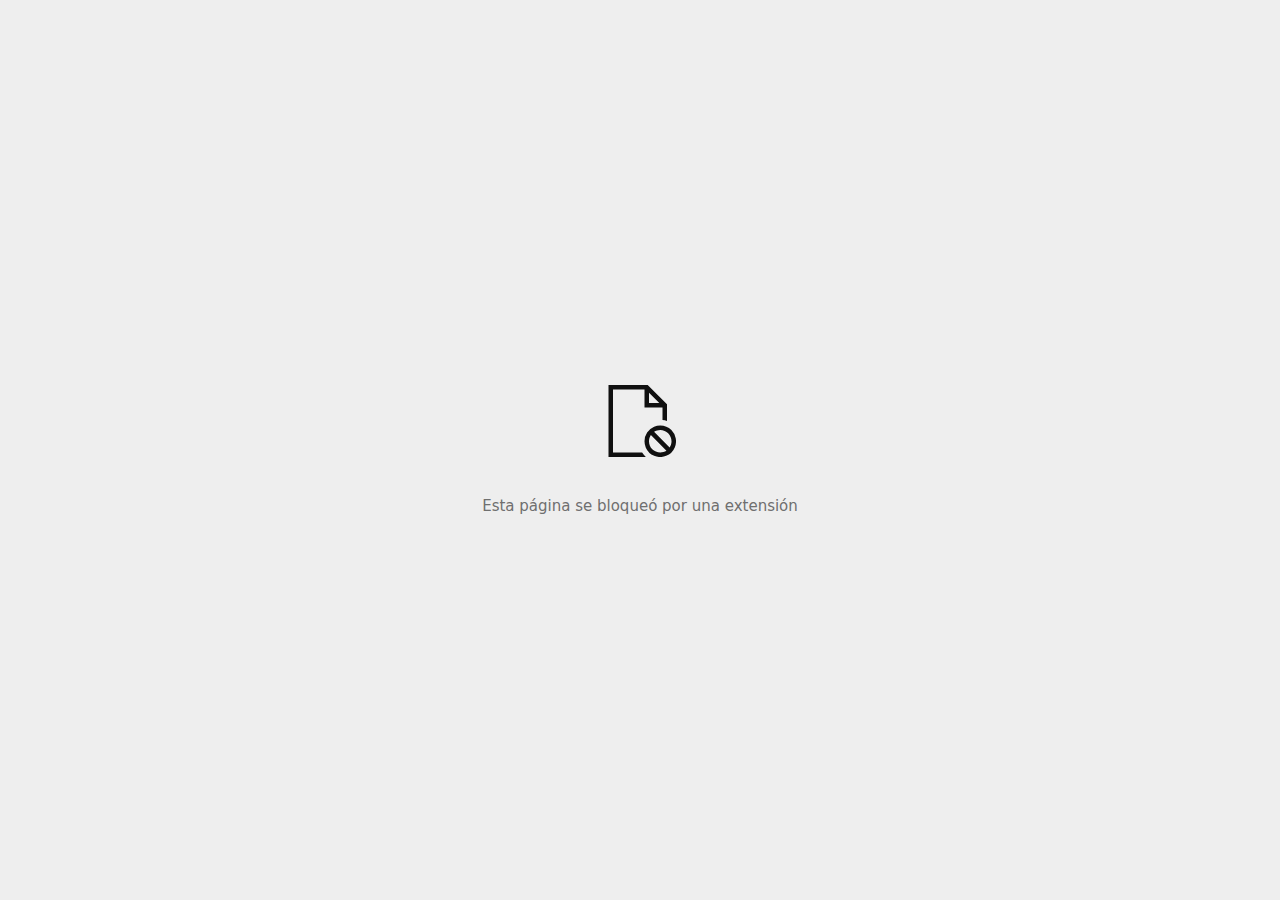
<file: Update 2023 MB-920_ Microsoft Dynamics 365 Fundamentals(ERP) _ Udemy_files/iu3.html>
<!DOCTYPE html>
<!-- saved from url=(0029)chrome-error://chromewebdata/ -->
<html dir="ltr" lang="es" subframe=""><head><meta http-equiv="Content-Type" content="text/html; charset=UTF-8">
  
  <meta name="theme-color" content="#fff">
  <meta name="viewport" content="width=device-width, initial-scale=1.0,
                                 maximum-scale=1.0, user-scalable=no">
  <title>aax-fe.amazon-adsystem.com</title>
  <style>/* Copyright 2017 The Chromium Authors
 * Use of this source code is governed by a BSD-style license that can be
 * found in the LICENSE file. */

a {
  color: var(--link-color);
}

body {
  --background-color: #fff;
  --error-code-color: var(--google-gray-700);
  --google-blue-100: rgb(210, 227, 252);
  --google-blue-300: rgb(138, 180, 248);
  --google-blue-600: rgb(26, 115, 232);
  --google-blue-700: rgb(25, 103, 210);
  --google-gray-100: rgb(241, 243, 244);
  --google-gray-300: rgb(218, 220, 224);
  --google-gray-500: rgb(154, 160, 166);
  --google-gray-50: rgb(248, 249, 250);
  --google-gray-600: rgb(128, 134, 139);
  --google-gray-700: rgb(95, 99, 104);
  --google-gray-800: rgb(60, 64, 67);
  --google-gray-900: rgb(32, 33, 36);
  --heading-color: var(--google-gray-900);
  --link-color: rgb(88, 88, 88);
  --popup-container-background-color: rgba(0,0,0,.65);
  --primary-button-fill-color-active: var(--google-blue-700);
  --primary-button-fill-color: var(--google-blue-600);
  --primary-button-text-color: #fff;
  --quiet-background-color: rgb(247, 247, 247);
  --secondary-button-border-color: var(--google-gray-500);
  --secondary-button-fill-color: #fff;
  --secondary-button-hover-border-color: var(--google-gray-600);
  --secondary-button-hover-fill-color: var(--google-gray-50);
  --secondary-button-text-color: var(--google-gray-700);
  --small-link-color: var(--google-gray-700);
  --text-color: var(--google-gray-700);
  --edge-background: var(--edge-grey-background);
  --edge-black: #101010;
  --edge-focus-color: #838383;
  --edge-blue-hover: #0078D4;
  --edge-blue-pressed: #1081D7;
  --edge-blue-rest: #0070C6;
  --edge-blue-selected: #004274;
  --edge-border-hover:#949494;
  --edge-border-pressed: #ADADAD;
  --edge-border-rest: #C5C5C5;
  --edge-grey-background: #F6F6F6;
  --edge-grey-selected: #C6C6C6;
  --edge-light-grey-hover: #F3F3F3;
  --edge-light-grey-pressed: #F7F7F7;
  --edge-light-grey-rest: #EFEFEF;
  --edge-primary-text-color: var(--edge-black);
  --edge-secondary-text-color: var(--edge-text-grey-rest);
  --edge-text-blue-hover: #0070C6;
  --edge-text-blue-rest: #0061AB;
  --edge-text-blue-pressed: #1081D7;
  --edge-text-grey-rest: #6F6F6F;
  --edge-white: #FFFFFF;
  --edge-primary-button-focus-shadow: 0 0 0 2px inset #F2F8FD;
  --edge-focus-outline: 2px solid var(--edge-focus-color);
  background: var(--edge-background);
  color: var(--edge-primary-text-color);
  word-wrap: break-word;
}

.nav-wrapper .secondary-button {
  background: var(--secondary-button-fill-color);
  border: 1px solid var(--secondary-button-border-color);
  color: var(--secondary-button-text-color);
  float: none;
  margin: 0;
  padding: 8px 16px;
}

.hidden {
  display: none;
}

html {
  -webkit-text-size-adjust: 100%;
  font-size: 125%;
}

.icon {
  background-repeat: no-repeat;
  background-size: 100%;
}

@media (prefers-color-scheme: dark) {
  body {
    --background-color: var(--google-gray-900);
    --error-code-color: var(--google-gray-500);
    --heading-color: var(--google-gray-500);
    --link-color: var(--google-blue-300);
    --primary-button-fill-color-active: rgb(129, 162, 208);
    --primary-button-fill-color: var(--google-blue-300);
    --primary-button-text-color: var(--google-gray-900);
    --quiet-background-color: var(--background-color);
    --secondary-button-border-color: var(--google-gray-700);
    --secondary-button-fill-color: var(--google-gray-900);
    --secondary-button-hover-fill-color: rgb(48, 51, 57);
    --secondary-button-text-color: var(--google-blue-300);
    --small-link-color: var(--google-blue-300);
    --text-color: var(--google-gray-500);
    --edge-black: #FFFFFF;
    --edge-focus-color: #888;
    --edge-blue-hover: #0070C6;
    --edge-blue-pressed: #0069B9;
    --edge-blue-rest: #0078D4;
    --edge-blue-selected: #63ACE5;
    --edge-border-hover:#909090;
    --edge-border-pressed: #787878;
    --edge-border-rest: #575757;
    --edge-grey-background: #2D2D2D;
    --edge-grey-selected: #676767;
    --edge-light-grey-hover: #424242;
    --edge-light-grey-pressed: #3E3E3E;
    --edge-light-grey-rest: #464646;
    --edge-text-blue-hover: #429BDF;
    --edge-text-blue-rest: #63ACE5;
    --edge-text-blue-pressed: #2189DA;
    --edge-text-grey-rest: #949494;
    --edge-white: #1D1D1D;
    --edge-primary-button-focus-shadow: 0 0 0 2px inset #F2F8FD;
  }
}
</style>
  <style>/* Copyright 2014 The Chromium Authors
   Copyright (C) Microsoft Corporation. All rights reserved.
   Use of this source code is governed by a BSD-style license that can be
   found in the LICENSE file. */

button {
  border: 0;
  border-radius: 2px;
  box-sizing: border-box;
  color: var(--primary-button-text-color);
  cursor: pointer;
  float: right;
  font-size: .875em;
  margin: 0;
  padding: 8px 16px;
  transition: box-shadow 150ms cubic-bezier(0.4, 0, 0.2, 1);
  user-select: none;
}

[dir='rtl'] button {
  float: left;
}

.bad-clock button,
.captive-portal button,
.https-only button,
.insecure-form button,
.lookalike-url button,
.main-frame-blocked button,
.neterror button,
.pdf button,
.ssl button,
.enterprise-block button,
.enterprise-warn button,
.safe-browsing-billing button {
  background: var(--edge-blue-rest);
}

.bad-clock a,
.captive-portal a,
.ssl a {
  color: var(--edge-text-blue-rest);
  text-decoration: none;
  border-bottom: 1px solid currentColor;
}

@media (forced-colors: active) {
  .bad-clock a,
  .captive-portal a,
  .lookalike-url a,
  .ssl a {
    -ms-high-contrast-adjust: none;
    color: LinkText;
    border-bottom: 1px solid currentColor;
  }
  .bad-clock a:focus,
  .captive-portal a:focus,
  .lookalike-url a:focus,
  .ssl a:focus {
    outline: none;
    border-bottom: 2px solid LinkText;
  }
}


.bad-clock #primary-button,
.captive-portal #primary-button,
.lookalike-url #primary-button,
.ssl #primary-button {
  color: white;
  background-color: var(--edge-blue-rest);
  border: 2px solid var(--edge-blue-rest);
  font-family: system-ui, sans-serif;
  font-weight: 600;
  outline: none;
}

.bad-clock #primary-button:focus,
.captive-portal #primary-button:focus,
.lookalike-url #primary-button:focus,
.ssl #primary-button:focus {
  border-color: var(--edge-focus-color);
  box-shadow: var(--edge-primary-button-focus-shadow);
}

.bad-clock #primary-button:hover,
.captive-portal #primary-button:hover,
.lookalike-url #primary-button:hover,
.ssl #primary-button:hover {
  background-color: var(--edge-blue-hover);
  border-color: var(--edge-blue-hover);
}

.bad-clock #primary-button:active,
.captive-portal #primary-button:active,
.lookalike-url #primary-button:active,
.ssl #primary-button:active {
  background-color: var(--edge-blue-pressed);
  box-shadow: 0 1px 2px 0 rgba(60, 64, 67, .3),
      0 2px 6px 2px rgba(60, 64, 67, .15);
}

@media(forced-colors: active) {
  /* Accent button */
  .bad-clock #primary-button,
  .captive-portal #primary-button,
  .lookalike-url #primary-button,
  .ssl #primary-button {
    -ms-high-contrast-adjust: none;
    background-color: Highlight;
    color: HighlightText;
    border: 2px solid transparent;
  }
  .bad-clock #primary-button:focus,
  .captive-portal #primary-button:focus,
  .lookalike-url #primary-button:focus,
  .ssl #primary-button:focus {
    outline: 2px solid ButtonText;
    border-color: transparent;
    box-shadow: none;
  }
  .bad-clock #primary-button:hover,
  .captive-portal #primary-button:hover,
  .lookalike-url #primary-button:hover,
  .ssl #primary-button:hover {
    background-color: HighlightText;
    color: Highlight;
    border: 2px solid Highlight;
  }
}

.bad-clock #details-button,
.captive-portal #details-button,
.lookalike-url #proceed-button,
.ssl #details-button {
  color: var(--edge-primary-text-color);
  background-color: transparent;
  border-color: var(--edge-border-rest);
}

.bad-clock #details-button:focus,
.captive-portal #details-button:focus,
.lookalike-url #proceed-button:focus,
.ssl #details-button:focus {
  outline: var(--edge-focus-outline);
}

.bad-clock #details-button:active,
.captive-portal #details-button:active,
.lookalike-url #proceed-button:active,
.ssl #details-button:active {
  border-color: white;
  background: var(--edge-light-grey-pressed);
  box-shadow: 0 1px 2px 0 rgba(60, 64, 67, .3),
      0 2px 6px 2px rgba(60, 64, 67, .15);
}

.bad-clock #details-button:hover,
.captive-portal #details-button:hover,
.lookalike-url #proceed-button:hover,
.ssl #details-button:hover {
  background: var(--edge-light-grey-hover);
  border-color: var(--edge-border-hover);
  text-decoration: none;
}
@media(forced-colors: active) {
  /* Outline button */
  .bad-clock #details-button,
  .captive-portal #details-button,
  .lookalike-url #proceed-button,
  .ssl #details-button {
    -ms-high-contrast-adjust: none;
    background-color: ButtonFace;
    color: ButtonText;
    border: 1px solid ButtonText;
  }
  .bad-clock #details-button:focus,
  .captive-portal #details-button:focus,
  .lookalike-url #proceed-button:focus,
  .ssl #details-button:focus {
    outline: 2px solid ButtonText;
  }
  .bad-clock #details-button:hover,
  .captive-portal #details-button:hover,
  .lookalike-url #proceed-button:hover,
  .ssl #details-button:hover {
    background-color: Highlight;
    color: HighlightText;
  }
}

.bad-clock #main-message > p,
.captive-portal #main-message > p,
.lookalike-url #main-message > p,
.ssl #main-message > p {
  font-size: 14px;
  line-height: 20px;
  color: var(--edge-primary-text-color);
}

button:active {
  background: var(--primary-button-fill-color-active);
  outline: 0;
}

#debugging {
  display: inline;
  overflow: auto;
}

.debugging-content {
  line-height: 1em;
  margin-bottom: 0;
  margin-top: 1em;
}

.debugging-content-fixed-width {
  display: block;
  font-family: monospace;
  font-size: 1.2em;
  margin-top: 0.5em;
}

.debugging-title {
  font-weight: bold;
}

#details {
  margin: 0 0 50px;
}

#details p:not(:first-of-type) {
  margin-top: 20px;
}

.secondary-button:active {
  border-color: white;
  box-shadow: 0 1px 2px 0 rgba(60, 64, 67, .3),
      0 2px 6px 2px rgba(60, 64, 67, .15);
}

.secondary-button:hover {
  background: var(--secondary-button-hover-fill-color);
  border-color: var(--secondary-button-hover-border-color);
  text-decoration: none;
}

.error-code {
  color: var(--error-code-color);
  font-size: .8em;
  margin-top: 12px;
  text-transform: uppercase;
}

#error-debugging-info {
  font-size: 0.8em;
}

h1 {
  color: var(--edge-primary-text-color);
  font-size: 1.6em;
  font-weight: bold;
  line-height: 1.25em;
  margin-bottom: 16px;
}

h2 {
  font-size: 1.2em;
  font-weight: normal;
}

.icon {
  height: 72px;
  margin: 0 0 40px;
  width: 72px;
}

input[type=checkbox] {
  opacity: 0;
}

input[type=checkbox]:focus ~ .checkbox::after {
  outline: -webkit-focus-ring-color auto 5px;
}

.interstitial-wrapper {
  box-sizing: border-box;
  font-size: 1em;
  line-height: 1.6em;
  margin: 14vh auto 0;
  max-width: 600px;
  width: 100%;
}

#main-message > p {
  display: inline;
}

#extended-reporting-opt-in {
  font-size: .875em;
  margin-top: 32px;
}

#extended-reporting-opt-in label {
  display: grid;
  grid-template-columns: 1.8em 1fr;
  position: relative;
}

#enhanced-protection-message {
  border-radius: 4px;
  font-size: 1em;
  margin-top: 32px;
  padding: 10px 5px;
}

#enhanced-protection-message label {
  display: grid;
  grid-template-columns: 2.5em 1fr;
  position: relative;
}

#enhanced-protection-message div {
  margin: 0.5em;
}

#enhanced-protection-message .icon {
  height: 1.5em;
  vertical-align: middle;
  width: 1.5em;
}

#https-upgrades-message {
  border-radius: 4px;
  font-size: 1em;
}

.nav-wrapper {
  margin-top: 51px;
}

.nav-wrapper::after {
  clear: both;
  content: '';
  display: table;
  width: 100%;
}

.small-link {
  color: var(--small-link-color);
  font-size: .875em;
}

.checkboxes {
  flex: 0 0 24px;
}

.checkbox {
  --padding: .9em;
  background: transparent;
  display: block;
  height: 1em;
  left: -1em;
  padding-inline-start: var(--padding);
  position: absolute;
  right: 0;
  top: -.5em;
  width: 1em;
}

.checkbox::after {
  border: 1px solid white;
  border-radius: 2px;
  content: '';
  height: 1em;
  left: var(--padding);
  position: absolute;
  top: var(--padding);
  width: 1em;
}

.checkbox::before {
  background: transparent;
  border: 2px solid white;
  border-inline-end-width: 0;
  border-top-width: 0;
  content: '';
  height: .2em;
  left: calc(.3em + var(--padding));
  opacity: 0;
  position: absolute;
  top: calc(.3em  + var(--padding));
  transform: rotate(-45deg);
  width: .5em;
}

input[type=checkbox]:checked ~ .checkbox::before {
  opacity: 1;
}

#recurrent-error-message {
  background: var(--edge-light-grey-rest);
  border-radius: 4px;
  margin-bottom: 16px;
  margin-top: 12px;
  padding: 12px 16px;
}

.showing-recurrent-error-message #extended-reporting-opt-in {
  margin-top: 16px;
}

.showing-recurrent-error-message #enhanced-protection-message {
  margin-top: 16px;
}

@media (max-width: 700px) {
  .interstitial-wrapper {
    padding: 0 10%;
  }

  #error-debugging-info {
    overflow: auto;
  }
}

@media (max-width: 420px) {
  button,
  [dir='rtl'] button,
  .small-link {
    float: none;
    font-size: .825em;
    font-weight: 500;
    margin: 0;
    width: 100%;
  }

  button {
    padding: 16px 24px;
  }

  #details {
    margin: 20px 0 20px 0;
  }

  #details p:not(:first-of-type) {
    margin-top: 10px;
  }

  .secondary-button:not(.hidden) {
    display: block;
    margin-top: 20px;
    text-align: center;
    width: 100%;
  }

  .interstitial-wrapper {
    padding: 0 5%;
  }

  #extended-reporting-opt-in {
    margin-top: 24px;
  }

  #enhanced-protection-message {
    margin-top: 24px;
  }

  .nav-wrapper {
    margin-top: 30px;
  }
}

/**
 * Mobile specific styling.
 * Navigation buttons are anchored to the bottom of the screen.
 * Details message replaces the top content in its own scrollable area.
 */

@media (max-width: 420px) {
  .nav-wrapper .secondary-button {
    border: 0;
    margin: 16px 0 0;
    margin-inline-end: 0;
    padding-bottom: 16px;
    padding-top: 16px;
  }
}

/* Fixed nav. */
@media (min-width: 240px) and (max-width: 420px) and
       (min-height: 401px),
       (min-width: 421px) and (min-height: 240px) and
       (max-height: 560px) {
  body .nav-wrapper {
    background: var(--edge-grey-background);
    bottom: 0;
    box-shadow: 0 -22px 40px var(--edge-grey-background);
    left: 0;
    margin: 0 auto;
    max-width: 736px;
    padding-inline-end: 24px;
    padding-inline-start: 24px;
    position: fixed;
    right: 0;
    width: 100%;
    z-index: 2;
  }

  .interstitial-wrapper {
    max-width: 736px;
  }

  #details,
  #main-content {
    padding-bottom: 40px;
  }

  #details {
    padding-top: 5.5vh;
  }

  button.small-link {
    color: var(--google-blue-600);
  }
}

@media (max-width: 420px) and (orientation: portrait),
       (max-height: 560px) {
  body {
    margin: 0 auto;
  }

  button,
  #details-button,
  [dir='rtl'] button,
  button.small-link {
    font-size: .933em;
    margin: 6px 0;
    transform: translatez(0);
  }

  .nav-wrapper {
    box-sizing: border-box;
    padding-bottom: 8px;
    width: 100%;
  }

  #details {
    box-sizing: border-box;
    height: auto;
    margin: 0;
    opacity: 1;
    transition: opacity 250ms cubic-bezier(0.4, 0, 0.2, 1);
  }

  #details.hidden,
  #main-content.hidden {
    height: 0;
    opacity: 0;
    overflow: hidden;
    padding-bottom: 0;
    transition: none;
  }

  h1 {
    font-size: 1.5em;
    margin-bottom: 8px;
  }

  .icon {
    margin-bottom: 5.69vh;
  }

  .interstitial-wrapper {
    box-sizing: border-box;
    margin: 7vh auto 12px;
    padding: 0 24px;
    position: relative;
  }

  .interstitial-wrapper p {
    font-size: .95em;
    line-height: 1.61em;
    margin-top: 8px;
  }

  #main-content {
    margin: 0;
    transition: opacity 100ms cubic-bezier(0.4, 0, 0.2, 1);
  }

  .small-link {
    border: 0;
  }

  .suggested-left > #control-buttons,
  .suggested-right > #control-buttons {
    float: none;
    margin: 0;
  }
}

@media (min-width: 421px) and (min-height: 500px) and (max-height: 560px) {
  .interstitial-wrapper {
    margin-top: 10vh;
  }
}

@media (min-height: 400px) and (orientation:portrait) {
  .interstitial-wrapper {
    margin-bottom: 145px;
  }
}

@media (min-height: 299px) {
  .nav-wrapper {
    padding-bottom: 16px;
  }
}

@media (max-height: 560px) and (min-height: 240px) and (orientation:landscape) {
  .extended-reporting-has-checkbox #details {
    padding-bottom: 80px;
  }
}

@media (min-height: 500px) and (max-height: 650px) and (max-width: 414px) and
       (orientation: portrait) {
  .interstitial-wrapper {
    margin-top: 7vh;
  }
}

@media (min-height: 650px) and (max-width: 414px) and (orientation: portrait) {
  .interstitial-wrapper {
    margin-top: 10vh;
  }
}

/* Small mobile screens. No fixed nav. */
@media (max-height: 400px) and (orientation: portrait),
       (max-height: 239px) and (orientation: landscape),
       (max-width: 419px) and (max-height: 399px) {
  .interstitial-wrapper {
    display: flex;
    flex-direction: column;
    margin-bottom: 0;
  }

  #details {
    flex: 1 1 auto;
    order: 0;
  }

  #main-content {
    flex: 1 1 auto;
    order: 0;
  }

  .nav-wrapper {
    flex: 0 1 auto;
    margin-top: 8px;
    order: 1;
    padding-inline-end: 0;
    padding-inline-start: 0;
    position: relative;
    width: 100%;
  }

  button,
  .nav-wrapper .secondary-button {
    padding: 16px 24px;
  }

  button.small-link {
    color: var(--google-blue-600);
  }
}

@media (max-width: 239px) and (orientation: portrait) {
  .nav-wrapper {
    padding-inline-end: 0;
    padding-inline-start: 0;
  }
}

</style>
  <style>/* Copyright 2013 The Chromium Authors. All rights reserved.
 * Use of this source code is governed by a BSD-style license that can be
 * found in the LICENSE file. */

/* Don't use the main frame div when the error is in a subframe. */
body {
  background-color: var(--edge-grey-background);
}

html[subframe] #main-frame-error {
  display: none;
}

/* Don't use the subframe error div when the error is in a main frame. */
html:not([subframe]) #sub-frame-error {
  display: none;
}

#diagnose-button {
  float: none;
  margin-bottom: 10px;
  margin-inline-start: 0;
  margin-top: 20px;
}

h1 {
  margin-top: 0;
  word-wrap: break-word;
  color: var(--edge-primary-text-color);
  margin-bottom: 22px;
}

h1 span {
  font-weight: bold;
  font-size: 24px;
  line-height: 32px;
}

h2 {
  color: var(--edge-secondary-text-color);
  font-size: 1.2em;
  font-weight: normal;
  margin: 10px 0;
}

a {
  color: var(--edge-text-blue-rest);
  text-decoration: none;
  border-bottom: 1px solid currentColor;
}

a:hover {
  color: var(--edge-text-blue-hover);
}

a:focus {
  outline: none;
  text-decoration: none;
  border-bottom: var(--edge-focus-outline);
}

#game-buttons {
  display: flex;
  align-items: center;
}

#game-message {
  margin-inline-end: 16px;
}

#game-button {
  color: var(--edge-primary-text-color);
  background-color: transparent;
  border: 1px solid var(--edge-border-rest);
}

#game-button:disabled {
  opacity: 0.3;
  cursor: not-allowed;
}

#game-button:hover:not(:disabled) {
  background-color: var(--edge-light-grey-hover);
  border-color: var(--edge-border-hover);
}

#game-button:active:not(:disabled) {
  border-color: white;
  background: var(--edge-light-grey-pressed);
  box-shadow: 0 1px 2px 0 rgba(60, 64, 67, .3),
    0 2px 6px 2px rgba(60, 64, 67, .15);
}

#game-button:focus:not(:disabled) {
  outline: var(--edge-focus-outline);
}

@media (forced-colors: active) {
  a:hover {
    color: HightlightText;
  }
}

.icon {
  -webkit-user-select: none;
  display: inline-block;
}

.icon-generic {
  /**
   * Can't access edge://theme/IDR_ERROR_NETWORK_GENERIC from an untrusted
   * renderer process, so embed the resource manually.
   */
  content: -webkit-image-set(
      url([data-uri]) 1x,
      url([data-uri]) 2x);
}

.icon-offline {
  content: -webkit-image-set(
      url([data-uri]) 1x,
      url([data-uri]) 2x);
  position: relative;
}

.icon-page-error {
  content: url([data-uri]);
}

.icon-thinking {
  content: url([data-uri]);
}

.icon-blocked {
  content: url([data-uri]);
}

.icon-disconnected {
  content: url([data-uri]);
}

.icon-find {
  content: url([data-uri]);
}

.icon-insecure-site {
  content: url([data-uri]);
}

.icon-page-briefcase {
  content: url([data-uri]);
}

.icon-disabled {
  content: -webkit-image-set(
      url([data-uri]) 1x,
      url([data-uri]) 2x);
  width: 112px;
}

.managed-icon {
  content: url([data-uri]);
  margin-inline-end: 6px;
  height: 16px;
  width: 16px;
}

.error-code {
  display: block;
  font-size: 10px;
  line-height: 12px;
  color: var(--edge-secondary-text-color);
  margin-top: 24px;
  font-weight: 500;
}

#content-top {
  margin: 20px;
}

.hidden {
  display: none;
}

#suggestion {
  margin-top: 15px;
}

#suggestions-list p {
  margin-block-end: 0;
  color: var(--edge-primary-text-color);
  font-weight: 700;
}

#suggestions-list ul {
  margin-top: 0;
  color: var(--edge-primary-text-color);
  padding-inline-start: 0;
  list-style: none;
}

#suggestions-list li {
  margin-top: 12px;
  font-size: 14px;
  line-height: 20px;
}

#suggestions-list li:before {
  content: "•";
  font-size: 14px;
  padding-right: 1em;
}

.single-suggestion li:before{
  display: none;
}

#short-suggestion {
  margin-top: 5px;
}

#error-information-button {
  content: url([data-uri]);
  height: 24px;
  vertical-align: -.15em;
  width: 24px;
}

.use-popup-container#error-information-popup-container
  #error-information-popup {
  align-items: center;
  background-color: var(--edge-grey-background);
  display: flex;
  height: 100%;
  left: 0;
  position: fixed;
  top: 0;
  width: 100%;
  z-index: 100;
}

.use-popup-container#error-information-popup-container
  #error-information-popup-content > p {
  margin-bottom: 11px;
  margin-inline-start: 20px;
}

.use-popup-container#error-information-popup-container #suggestions-list ul {
  margin-inline-start: 15px;
}

.use-popup-container#error-information-popup-container
  #error-information-popup-box {
  background-color: var(--edge-white);
  left: 5%;
  padding-bottom: 15px;
  padding-top: 15px;
  position: fixed;
  width: 90%;
  z-index: 101;
}

.use-popup-container#error-information-popup-container div.error-code {
  margin-inline-start: 20px;
}

.use-popup-container#error-information-popup-container #suggestions-list p {
  margin-inline-start: 20px;
}

:not(.use-popup-container)#error-information-popup-container
  #error-information-popup-close {
  display: none;
}

#error-information-popup-close {
  margin-bottom: 0px;
  margin-inline-end: 35px;
  margin-top: 15px;
  text-align: end;
}

.link-button {
  color: var(--edge-text-blue-rest);
  display: inline-block;
  font-weight: bold;
  text-transform: uppercase;
}

#sub-frame-error-details {
  color: var(--edge-secondary-text-color);

}

[jscontent=hostName],
[jscontent=failedUrl] {
  overflow-wrap: break-word;
}

#search-container {
  /* Prevents a space between controls. */
  display: flex;
  margin-top: 20px;
}

.snackbar {
  background: #323232;
  border-radius: 2px;
  bottom: 24px;
  box-sizing: border-box;
  color: #fff;
  font-size: .87em;
  left: 24px;
  max-width: 568px;
  min-width: 288px;
  opacity: 0;
  padding: 16px 24px 12px;
  position: fixed;
  transform: translateY(90px);
  will-change: opacity, transform;
  z-index: 999;
}

.snackbar-show {
  -webkit-animation:
    show-snackbar .25s cubic-bezier(0.0, 0.0, 0.2, 1) forwards,
    hide-snackbar .25s cubic-bezier(0.4, 0.0, 1, 1) forwards 5s;
}

@-webkit-keyframes show-snackbar {
  100% {
    opacity: 1;
    transform: translateY(0);
  }
}

@-webkit-keyframes hide-snackbar {
  0% {
    opacity: 1;
    transform: translateY(0);
  }
  100% {
    opacity: 0;
    transform: translateY(90px);
  }
}

.suggestions {
  margin-top: 18px;
  color: var(--edge-primary-text-color);
  font-size: 14px;
  line-height: 20px;
}

.suggestion-header {
  font-weight: bold;
  margin-bottom: 4px;
}

/* Decrease padding at low sizes. */
@media (max-width: 640px), (max-height: 640px) {
  h1 {
    margin: 0 0 15px;
  }
  #content-top {
    margin: 15px;
  }
  .suggestions {
    margin-top: 10px;
  }
  .suggestion-header {
    margin-bottom: 0;
  }
}

#download-link, #download-link-clicked {
  margin-bottom: 30px;
  margin-top: 30px;
}

#download-link-clicked {
  color: #BBB;
}

#download-link:before, #download-link-clicked:before {
  content: url([data-uri]);
  display: inline-block;
  margin-inline-end: 4px;
  vertical-align: -webkit-baseline-middle;
}

#download-link-clicked:before {
  width: 0px;
  opacity: 0;
}

.offline-content-list-title {
  color: rgb(95, 99, 104);
  font-size: .8em;
  line-height: 1;
  margin-bottom: .8em;
}

#offline-content-suggestions {
  margin-inline-start: -5%;
  width: 110%;
}

/* The selectors below adjust the "overflow" of the suggestion cards contents
 * based on the same screen size based strategy used for the main frame, which
 * is applied by the `interstitial-wrapper` class. */
@media (max-width: 700px) {
  #offline-content-suggestions {
    margin-inline-start: -5%;
    width: 110%;
  }
}
@media (max-width: 420px)  {
  #offline-content-suggestions {
    margin-inline-start: -2.5%;
    width: 105%;
  }
}
@media (max-width: 420px) and (orientation: portrait),
       (max-height: 560px) {
  #offline-content-suggestions {
    margin-inline-start: -12px;
    width: calc(100% + 24px);
  }
}

.suggestion-with-image .offline-content-suggestion-visual {
  flex-basis: 8.2em;
  flex-shrink: 0;
}

.suggestion-with-image .offline-content-suggestion-visual > img {
  height: 100%;
  width: 100%;
}

#offline-content-list:not(.is-rtl) .suggestion-with-image
.offline-content-suggestion-visual > img {
  border-bottom-right-radius: 8px;
  border-top-right-radius: 8px;
}

#offline-content-list.is-rtl .suggestion-with-image
.offline-content-suggestion-visual > img {
  border-bottom-left-radius: 8px;
  border-top-left-radius: 8px;
}

.suggestion-with-icon .offline-content-suggestion-visual {
  align-items: center;
  display: flex;
  justify-content: center;
  min-height: 4.2em;
  min-width: 4.2em;
}

.suggestion-with-icon .offline-content-suggestion-visual > div {
  align-items: center;
  background-color: rgb(241, 243, 244);
  border-radius: 50%;
  display: flex;
  height: 2.3em;
  justify-content: center;
  width: 2.3em;
}

.suggestion-with-icon .offline-content-suggestion-visual > div > img {
  height: 1.45em;
  width: 1.45em;
}

.offline-content-suggestion-texts {
  display: flex;
  flex-direction: column;
  justify-content: space-between;
  line-height: 1.3;
  padding: .9em;
  width: 100%;
}

.offline-content-suggestion-title {
  -webkit-box-orient: vertical;
  -webkit-line-clamp: 3;
  color: rgb(32, 33, 36);
  display: -webkit-box;
  font-size: 1.1em;
  overflow: hidden;
  text-overflow: ellipsis;
}

div.offline-content-suggestion {
  align-items: stretch;
  border-color: rgb(218, 220, 224);
  border-radius: 8px;
  border-style: solid;
  border-width: 1px;
  display: flex;
  justify-content: space-between;
  margin-bottom: .8em;
}

.suggestion-with-image {
  flex-direction: row;
  height: 8.2em;
  max-height: 8.2em;
}

.suggestion-with-icon {
  flex-direction: row-reverse;
  height: 4.2em;
  max-height: 4.2em;
}

.suggestion-with-icon .offline-content-suggestion-title {
  -webkit-line-clamp: 1;
  word-break: break-all;
}

.suggestion-with-icon .offline-content-suggestion-texts {
  padding-inline-start: 0px;
}

.offline-content-suggestion-attribution-freshness {
  color: rgb(95, 99, 104);
  display: flex;
  font-size: .8em;
}

.offline-content-suggestion-attribution {
  -webkit-box-orient: vertical;
  -webkit-line-clamp: 1;
  display: -webkit-box;
  flex-shrink: 1;
  overflow-wrap: break-word;
  overflow: hidden;
  text-overflow: ellipsis;
  word-break: break-all;
}

.no-attribution .offline-content-suggestion-attribution {
  display: none;
}

.offline-content-suggestion-freshness:before {
  content: '-';
  display: inline-block;
  flex-shrink: 0;
  margin-inline-end: .1em;
  margin-inline-start: .1em;
}

.no-attribution .offline-content-suggestion-freshness:before {
  display: none;
}

.offline-content-suggestion-freshness {
  flex-shrink: 0;
}

.suggestion-with-image .offline-content-suggestion-pin-spacer {
  flex-shrink: 1;
  flex-grow: 100;
}

.suggestion-with-image .offline-content-suggestion-pin {
  content: url([data-uri]);
  flex-shrink: 0;
  height: 1.4em;
  margin-inline-start: .4em;
  width: 1.4em;
}

.offline-content-list-action {
  text-align: center;
}

#offline-content-summary {
  border-color: rgb(241, 243, 244);
  border-radius: 12px;
  border-style: solid;
  border-width: 1px;
  padding: 12px;
  text-align: center;
}

.offline-content-summary-image-truncate {
  width: 45px;
}

.offline-content-summary-images {
  direction: ltr;
  display: flex;
  margin-top: 10px;
  justify-content: center;
  padding-bottom: 12px;
}

.offline-content-summary-images img {
  background: rgb(241, 243, 244);
  border-radius: 50%;
  box-shadow:
    0px 1px 2px 0px rgb(155, 155, 155),
    0px 1px 3px 0px rgb(155, 155, 155);
  padding: 12px;
  width: 32px;
}

.offline-content-summary-description {
  border-top: 1px solid rgb(241, 243, 244);
  padding-top: 12px;
}

.offline-content-summary-action {
  padding-top: 12px;
}

/* Don't allow overflow when in a subframe. */
html[subframe] body {
  overflow: hidden;
}

#sub-frame-error {
  -webkit-align-items: center;
  background-color: #DDD;
  display: -webkit-flex;
  -webkit-flex-flow: column;
  height: 100%;
  -webkit-justify-content: center;
  left: 0;
  position: absolute;
  text-align: center;
  top: 0;
  transition: background-color .2s ease-in-out;
  width: 100%;
}

#sub-frame-error:hover {
  background-color: #EEE;
}

#sub-frame-error .icon-generic {
  margin: 0 0 16px;
}

#sub-frame-error-details {
  margin: 0 10px;
  text-align: center;
  visibility: hidden;
}

/* Show details only when hovering. */
#sub-frame-error:hover #sub-frame-error-details {
  visibility: visible;
}

/* If the iframe is too small, always hide the error code. */
/* TODO(mmenke): See if overflow: no-display works better, once supported. */
@media (max-width: 200px), (max-height: 95px) {
  #sub-frame-error-details {
    display: none;
  }
}

/* Adjust icon for small embedded frames in apps. */
@media (max-height: 100px) {
  #sub-frame-error .icon-generic {
    height: auto;
    margin: 0;
    padding-top: 0;
    width: 25px;
  }
}

#control-buttons {
  margin-bottom: 44px;
}

/* details-button is special; it's a <button> element that looks like a link. */
#details-buttons {
  width: 100%;
}

#details-button {
  box-shadow: none;
  min-width: 0;
  background: none;
  border: none;
  color: var(--edge-primary-text-color);
  cursor: pointer;
  font-size: 14px;
  line-height: 20px;
  text-decoration: none;
  float: left;
  padding: 4px;
  font-family: system-ui, sans-serif;
}

#details-button:before {
  display: inline-block;
  content: "";
  background-image: url("[data-uri]");
  margin-right: 10px;
  width: 14px;
  height: 10px;
  background-repeat: no-repeat;
  background-position: center center;
  fill: var(--edge-primary-text-color);
}

#details-button.expanded:before {
  transform: rotate(180deg);
}

#details-button:focus {
  outline: solid 2px var(--edge-focus-color);
}
@media (forced-colors: active) {
  #details-button,
  #game-button {
    -ms-high-contrast-adjust: none;
    color: ButtonText;
    background-color: ButtonFace;
  }
  #game-button {
    /* extra border for this button only */
    border: 1px solid ButtonText;
  }
  #details-button::before,
  #game-button::before {
    fill: ButtonText;
  }
  #details-button:focus,
  #game-button:focus {
    outline: 2px solid ButtonText;
  }
  #details-button:hover,
  #game-button:hover {
    background-color: Highlight;
    color: HighlightText;
  }
  #details-button:hover::before,
  #game-button:hover::before {
    fill: HighlightText;
  }
}

.nav-wrapper {
  margin-top: 44px;
}

#control-buttons,
#stale-load-button,
#details-buttons {
  float: left !important;
}

.suggested-left .secondary-button {
  margin-inline-end: 0px;
}

#details-button.singular {
  float: none;
}

/* download-button shows both icon and text. */
#download-button {
  padding-bottom: 4px;
  padding-top: 4px;
  position: relative;
}

#download-button:before {
  background: -webkit-image-set(
      url([data-uri]) 1x,
      url([data-uri]) 2x)
    no-repeat;
  content: '';
  display: inline-block;
  width: 24px;
  height: 24px;
  margin-inline-end: 4px;
  margin-inline-start: -4px;
  vertical-align: middle;
}

#download-button:disabled {
  background: rgb(180, 206, 249);
  color: rgb(255, 255, 255);
}

/*
TODO(https://crbug.com/852872): UI for offline suggested content is incomplete.
*/
.suggested-thumbnail {
  width: 25vw;
  height: 25vw;
}

#reload-button {
  background-color: var(--edge-blue-rest);
  color: white; /* always white because it is a blue button */
  border-radius: 2px;
  width: 100px;
  height: 32px;
  font-family: system-ui, sans-serif;
  font-weight: 600;
  font-size: 12px;
  padding: 0;
  outline: none;
}

#reload-button:focus {
  outline: var(--edge-focus-outline);
  box-shadow: var(--edge-primary-button-focus-shadow);
}

#reload-button:hover {
  background-color: var(--edge-blue-hover);
}

#reload-button:active {
  background-color: var(--edge-blue-pressed);
}

@media (forced-colors: active) {
  /* Acts like an accent button */
  #reload-button {
    -ms-high-contrast-adjust: none;
    background-color: Highlight;
    color: HighlightText;
  }
  #reload-button:hover {
    background-color: HighlightText;
    color: Highlight;
    border: 2px solid Highlight;
  }
  #reload-button:focus {
    outline: 2px solid ButtonText;
    box-shadow: none;
  }
}

/* Offline page */
.offline {
  transition: -webkit-filter 1.5s cubic-bezier(0.65, 0.05, 0.36, 1),
              background-color 1.5s cubic-bezier(0.65, 0.05, 0.36, 1);
  will-change: -webkit-filter, background-color;
}

#main-message > p {
  font-size: 14px;
  line-height: 20px;
  color: var(--edge-primary-text-color);
}
.offline #main-message > p {
  display: none;
}

.offline.inverted {
  -webkit-filter: invert(100%);
  background-color: var(--edge-black);
}

.offline .interstitial-wrapper {
  color: #2b2b2b;
  font-size: 1em;
  line-height: 1.55;
  margin: 0 auto;
  max-width: 600px;
  padding-top: 100px;
  width: 100%;
}

.offline .controller {
  background: rgba(247,247,247, .1);
  height: 100vh;
  left: 0;
  position: absolute;
  top: 0;
  width: 100vw;
  z-index: 9;
}

#offline-resources {
  display: none;
}

@media (max-width: 420px) {
  #download-button {
    padding-bottom: 12px;
    padding-top: 12px;
  }

  .snackbar {
    left: 0;
    bottom: 0;
    width: 100%;
    border-radius: 0;
  }
}

@media (max-height: 350px) {
  h1 {
    margin: 0 0 15px;
  }

  .icon-offline {
    margin: 0 0 10px;
  }

  .interstitial-wrapper {
    margin-top: 5%;
  }

  .nav-wrapper {
    margin-top: 30px;
  }
}

@media (min-width: 420px) and (max-width: 736px) and
       (min-height: 240px) and (max-height: 420px) and
       (orientation:landscape) {
  .interstitial-wrapper {
    margin-bottom: 100px;
  }
}

@media (max-width: 360px) and (max-height: 480px) {
  .offline .interstitial-wrapper {
    padding-top: 60px;
  }

}

@media (min-height: 240px) and (orientation: landscape) {
  .offline .interstitial-wrapper {
    margin-bottom: 90px;
  }

  .icon-offline {
    margin-bottom: 20px;
  }
}

@media (max-height: 320px) and (orientation: landscape) {
  .icon-offline {
    margin-bottom: 0;
  }

}

@media (max-width: 240px) {
  button {
    padding-left: 12px;
    padding-right: 12px;
  }

  .interstitial-wrapper {
    overflow: inherit;
    padding: 0 8px;
  }
}

@media (max-width: 120px) {
  button {
    width: auto;
  }
}


@media (prefers-color-scheme: dark) {
  .icon,
  .managed-icon {
    filter: invert(1);
  }

  #details-button:before {
    filter: invert(1);
  }
}
</style>
  <script>var certificateErrorPageController;const SecurityInterstitialCommandId={CMD_INTERSTITIAL_PAGE_LOADED:-32,CMD_MCAS_SUPPORT_PAGE:-31,CMD_DONT_PROCEED:0,CMD_PROCEED:1,CMD_SHOW_MORE_SECTION:2,CMD_OPEN_HELP_CENTER:3,CMD_OPEN_DIAGNOSTIC:4,CMD_RELOAD:5,CMD_OPEN_DATE_SETTINGS:6,CMD_OPEN_LOGIN:7,CMD_DO_REPORT:8,CMD_DONT_REPORT:9,CMD_OPEN_REPORTING_PRIVACY:10,CMD_OPEN_WHITEPAPER:11,CMD_REPORT_PHISHING_ERROR:12,CMD_OPEN_ENHANCED_PROTECTION_SETTINGS:13,CMD_OPEN_EDGE_PRIVACY_SETTINGS:1e3,CMD_OPEN_EDGE_FEEDBACK_DIALOG:1001};const HIDDEN_CLASS="hidden";function sendCommand(cmd){if(window.certificateErrorPageController){switch(cmd){case SecurityInterstitialCommandId.CMD_DONT_PROCEED:certificateErrorPageController.dontProceed();break;case SecurityInterstitialCommandId.CMD_PROCEED:certificateErrorPageController.proceed();break;case SecurityInterstitialCommandId.CMD_SHOW_MORE_SECTION:certificateErrorPageController.showMoreSection();break;case SecurityInterstitialCommandId.CMD_OPEN_HELP_CENTER:certificateErrorPageController.openHelpCenter();break;case SecurityInterstitialCommandId.CMD_OPEN_DIAGNOSTIC:certificateErrorPageController.openDiagnostic();break;case SecurityInterstitialCommandId.CMD_RELOAD:certificateErrorPageController.reload();break;case SecurityInterstitialCommandId.CMD_OPEN_DATE_SETTINGS:certificateErrorPageController.openDateSettings();break;case SecurityInterstitialCommandId.CMD_OPEN_LOGIN:certificateErrorPageController.openLogin();break;case SecurityInterstitialCommandId.CMD_DO_REPORT:certificateErrorPageController.doReport();break;case SecurityInterstitialCommandId.CMD_DONT_REPORT:certificateErrorPageController.dontReport();break;case SecurityInterstitialCommandId.CMD_OPEN_REPORTING_PRIVACY:certificateErrorPageController.openReportingPrivacy();break;case SecurityInterstitialCommandId.CMD_OPEN_WHITEPAPER:certificateErrorPageController.openWhitepaper();break;case SecurityInterstitialCommandId.CMD_REPORT_PHISHING_ERROR:certificateErrorPageController.reportPhishingError();break;case SecurityInterstitialCommandId.CMD_INTERSTITIAL_PAGE_LOADED:certificateErrorPageController.interstitialLoaded();break;case SecurityInterstitialCommandId.CMD_MCAS_SUPPORT_PAGE:certificateErrorPageController.mcasSupportPage();break;case SecurityInterstitialCommandId.CMD_OPEN_ENHANCED_PROTECTION_SETTINGS:certificateErrorPageController.openEnhancedProtectionSettings();break;case SecurityInterstitialCommandId.CMD_OPEN_EDGE_PRIVACY_SETTINGS:certificateErrorPageController.openEdgePrivacySettings();break;case SecurityInterstitialCommandId.CMD_OPEN_EDGE_FEEDBACK_DIALOG:certificateErrorPageController.openEdgeFeedbackDialog();break}return}window.domAutomationController.send(cmd)}function preventDefaultOnPoundLinkClicks(){const anchors=document.body.querySelectorAll('a[href="#"]');for(const anchor of anchors){anchor.addEventListener("click",(e=>e.preventDefault()))}}
</script>
  <script>let mobileNav=false;function onResize(){const helpOuterBox=document.querySelector("#details");const mainContent=document.querySelector("#main-content");const mediaQuery="(min-width: 240px) and (max-width: 420px) and "+"(min-height: 401px), "+"(max-height: 560px) and (min-height: 240px) and "+"(min-width: 421px)";const detailsHidden=helpOuterBox.classList.contains(HIDDEN_CLASS);const runnerContainer=document.querySelector(".runner-container");if(mobileNav!==window.matchMedia(mediaQuery).matches){mobileNav=!mobileNav;if(mobileNav){mainContent.classList.toggle(HIDDEN_CLASS,!detailsHidden);helpOuterBox.classList.toggle(HIDDEN_CLASS,detailsHidden);if(runnerContainer){runnerContainer.classList.toggle(HIDDEN_CLASS,!detailsHidden)}}else if(!detailsHidden){mainContent.classList.remove(HIDDEN_CLASS);helpOuterBox.classList.remove(HIDDEN_CLASS);if(runnerContainer){runnerContainer.classList.remove(HIDDEN_CLASS)}}}}function setupMobileNav(){window.addEventListener("resize",onResize);onResize()}document.addEventListener("DOMContentLoaded",setupMobileNav);
</script>
  <script>function toggleHelpBox(){const helpBoxOuter=document.getElementById("details");helpBoxOuter.classList.toggle(HIDDEN_CLASS);const detailsButton=document.getElementById("details-button");if(helpBoxOuter.classList.contains(HIDDEN_CLASS)){detailsButton.innerText=detailsButton.detailsText;detailsButton.classList.remove("expanded")}else{detailsButton.innerText=detailsButton.hideDetailsText;detailsButton.classList.add("expanded")}if(mobileNav){document.getElementById("main-content").classList.toggle(HIDDEN_CLASS);const runnerContainer=document.querySelector(".runner-container");if(runnerContainer){runnerContainer.classList.toggle(HIDDEN_CLASS)}}}function diagnoseErrors(){if(window.errorPageController){errorPageController.diagnoseErrorsButtonClick()}}if(window.top.location!=window.location||window.portalHost){document.documentElement.setAttribute("subframe","")}function updateForDnsProbe(strings){const context=new JsEvalContext(strings);jstProcess(context,document.getElementById("t"))}function updateIconClass(classList,newClass){let oldClass;if(classList.hasOwnProperty("last_icon_class")){oldClass=classList["last_icon_class"];if(oldClass==newClass){return}}classList.add(newClass);if(oldClass!==undefined){classList.remove(oldClass)}classList["last_icon_class"]=newClass;document.body.classList.add("neterror")}function search(baseSearchUrl){const searchTextNode=document.getElementById("search-box");document.location=baseSearchUrl+searchTextNode.value;return false}function navigationCorrectionClicked(jstdata){if(jstdata.clickData!==undefined&&errorPageController){errorPageController.edgeNavigationCorrectionClicked(jstdata.clickData)}}function reloadButtonClick(url){if(window.errorPageController){errorPageController.reloadButtonClick()}else{location=url}}function showSavedCopyButtonClick(){if(window.errorPageController){errorPageController.showSavedCopyButtonClick()}}function downloadButtonClick(){if(window.errorPageController){errorPageController.downloadButtonClick();const downloadButton=document.getElementById("download-button");downloadButton.disabled=true;downloadButton.textContent=downloadButton.disabledText;document.getElementById("download-link-wrapper").classList.add(HIDDEN_CLASS);document.getElementById("download-link-clicked-wrapper").classList.remove(HIDDEN_CLASS)}}function detailsButtonClick(){if(window.errorPageController){errorPageController.detailsButtonClick()}}let primaryControlOnLeft=true;function setAutoFetchState(scheduled,can_schedule){}function toggleErrorInformationPopup(){document.getElementById("error-information-popup-container").classList.toggle(HIDDEN_CLASS)}function launchOfflineItem(itemID,name_space){errorPageController.launchOfflineItem(itemID,name_space)}function launchDownloadsPage(){errorPageController.launchDownloadsPage()}function offlineContentSummaryAvailable(summary){if(!summary||summary.total_items==0||!loadTimeData.valueExists("offlineContentSummary")){return}document.getElementById("offline-content-summary").hidden=false}function getIconForSuggestedItem(item){switch(item.content_type){case 1:return"image-video";case 2:return"image-music-note";case 0:case 3:return"image-earth"}return"image-file"}function getSuggestedContentDiv(item,index){let visual="";const extraContainerClasses=[];const src="src";if(item.thumbnail_data_uri){extraContainerClasses.push("suggestion-with-image");visual=`<img ${src}="${item.thumbnail_data_uri}">`}else{extraContainerClasses.push("suggestion-with-icon");iconClass=getIconForSuggestedItem(item);visual=`<div><img class="${iconClass}"></div>`}if(!item.attribution_base64){extraContainerClasses.push("no-attribution")}return`\n  <div class="offline-content-suggestion ${extraContainerClasses.join(" ")}"\n    onclick="launchOfflineItem('${item.ID}', '${item.name_space}')">\n      <div class="offline-content-suggestion-texts">\n        <div id="offline-content-suggestion-title-${index}"\n             class="offline-content-suggestion-title">\n        </div>\n        <div class="offline-content-suggestion-attribution-freshness">\n          <div id="offline-content-suggestion-attribution-${index}"\n               class="offline-content-suggestion-attribution">\n          </div>\n          <div class="offline-content-suggestion-freshness">\n            ${item.date_modified}\n          </div>\n          <div class="offline-content-suggestion-pin-spacer"></div>\n          <div class="offline-content-suggestion-pin"></div>\n        </div>\n      </div>\n      <div class="offline-content-suggestion-visual">\n        ${visual}\n      </div>\n  </div>`}function offlineContentAvailable(suggestions){if(!suggestions||!loadTimeData.valueExists("offlineContentList")){return}const suggestionsHTML=[];for(let index=0;index<suggestions.length;index++){suggestionsHTML.push(getSuggestedContentDiv(suggestions[index],index))}document.getElementById("offline-content-suggestions").innerHTML=suggestionsHTML.join("\n");for(let index=0;index<suggestions.length;index++){document.getElementById(`offline-content-suggestion-title-${index}`).textContent=atob(suggestions[index].title_base64);document.getElementById(`offline-content-suggestion-attribution-${index}`).textContent=atob(suggestions[index].attribution_base64)}const contentListElement=document.getElementById("offline-content-list");if(document.dir=="rtl"){contentListElement.classList.add("is-rtl")}contentListElement.hidden=false}function onDocumentLoad(){const controlButtonDiv=document.getElementById("control-buttons");const reloadButton=document.getElementById("reload-button");const detailsButton=document.getElementById("details-button");const showSavedCopyButton=document.getElementById("show-saved-copy-button");const downloadButton=document.getElementById("download-button");const gameButton=document.getElementById("game-button");const gameButtonContainer=document.getElementById("game-buttons");const reloadButtonVisible=loadTimeData.valueExists("reloadButton")&&loadTimeData.getValue("reloadButton").msg;const showSavedCopyButtonVisible=loadTimeData.valueExists("showSavedCopyButton")&&loadTimeData.getValue("showSavedCopyButton").msg;const downloadButtonVisible=loadTimeData.valueExists("downloadButton")&&loadTimeData.getValue("downloadButton").msg;const gameButtonDisabled=loadTimeData.valueExists("disabledGame")&&loadTimeData.getBoolean("disabledGame");if(gameButtonDisabled){gameButton.disabled=true;const managedIcon=gameButtonContainer.getElementsByClassName("managed-icon")[0];if(!!managedIcon&&loadTimeData.valueExists("playGameMsg")){managedIcon.setAttribute("title",loadTimeData.getString("disabledGameMsg"))}}const automaticHTTPSVisible=loadTimeData.valueExists("httpsUpgradesMessage");if(automaticHTTPSVisible){document.getElementById("https-upgrades-message").classList.toggle(HIDDEN_CLASS);document.getElementById("https-upgrades-message-details").classList.toggle(HIDDEN_CLASS)}const offlineContentVisible=loadTimeData.valueExists("suggestedOfflineContentPresentationMode");if(offlineContentVisible){document.querySelector(".nav-wrapper").classList.add(HIDDEN_CLASS);detailsButton.classList.add(HIDDEN_CLASS);if(downloadButtonVisible){document.getElementById("download-link").hidden=false}document.getElementById("download-links-wrapper").classList.remove(HIDDEN_CLASS);document.getElementById("error-information-popup-container").classList.add("use-popup-container",HIDDEN_CLASS);document.getElementById("error-information-button").classList.remove(HIDDEN_CLASS);return}let primaryButton,secondaryButton;if(showSavedCopyButton.primary){primaryButton=showSavedCopyButton;secondaryButton=reloadButton}else{primaryButton=reloadButton;secondaryButton=showSavedCopyButton}if(primaryControlOnLeft){buttons.classList.add("suggested-left");controlButtonDiv.insertBefore(secondaryButton,primaryButton)}else{buttons.classList.add("suggested-right");controlButtonDiv.insertBefore(primaryButton,secondaryButton)}if(reloadButton.style.display=="none"&&showSavedCopyButton.style.display=="none"&&downloadButton.style.display=="none"){detailsButton.classList.add("singular")}if(reloadButtonVisible||showSavedCopyButtonVisible||downloadButtonVisible){controlButtonDiv.hidden=false;if((reloadButtonVisible||downloadButtonVisible)&&showSavedCopyButtonVisible){secondaryButton.classList.add("secondary-button")}}}function launchGame(){const gameButtonDisabled=loadTimeData.valueExists("disabledGame")&&loadTimeData.getBoolean("disabledGame");if(!gameButtonDisabled){errorPageController.openSurfGame()}}function launchEdgePrivacySettings(){errorPageController.openEdgePrivacySettings()}function updateHttpsUpgradeState(){errorPageController.bypassEdgeHttpsUpgrades()}document.addEventListener("DOMContentLoaded",onDocumentLoad);
</script>
</head>
<body id="t" style="font-family: system-ui, sans-serif; font-size: 75%" jstcache="0" class="neterror">
  <div id="main-frame-error" class="interstitial-wrapper" jstcache="0">
    <div id="main-content" jstcache="0">
      <div class="icon icon-blocked" jseval="updateIconClass(this.classList, iconClass)" alt="" jstcache="2"></div>
      <div id="main-message" jstcache="0">
        <h1 jstcache="0">
          <span jsselect="heading" jsvalues=".innerHTML:msg" jstcache="14"><span jscontent="hostName" jstcache="27">aax-fe.amazon-adsystem.com</span> se ha bloqueado</span>
          <a id="error-information-button" class="hidden" onclick="toggleErrorInformationPopup();" jstcache="0"></a>
        </h1>
        <p jsselect="summary" jsvalues=".innerHTML:msg" jstcache="3">Esta página se bloqueó por una extensión</p>
        <div id="https-upgrades-message" class="hidden" jstcache="0">
          <p id="https-upgrades-message-details" jsselect="httpsUpgradesMessage" jsvalues=".innerHTML:msg" class="hidden" jstcache="15" style="display: none;"></p>
        </div>
        <!--The suggestion list and error code are normally presented inline,
          in which case error-information-popup-* divs have no effect. When
          error-information-popup-container has the use-popup-container class, this
          information is provided in a popup instead.-->
        <div id="error-information-popup-container" jstcache="0">
          <div id="error-information-popup" jstcache="0">
            <div id="error-information-popup-box" jstcache="0">
              <div id="error-information-popup-content" jstcache="0">
                <div id="suggestions-list" style="" jsdisplay="(suggestionsSummaryList &amp;&amp; suggestionsSummaryList.length)" jstcache="21">
                  <p jsvalues=".innerHTML:suggestionsSummaryListHeader" jstcache="23"></p>
                  <ul jsvalues=".className:suggestionsSummaryList.length == 1 ? &#39;single-suggestion&#39; : &#39;&#39;" jstcache="24" class="single-suggestion">
                    <li jsselect="suggestionsSummaryList" jsvalues=".innerHTML:summary" jstcache="26" jsinstance="*0">Intenta deshabilitar las extensiones.</li>
                  </ul>
                </div>
                <div class="error-code" jscontent="errorCode" jstcache="22">ERR_BLOCKED_BY_CLIENT</div>
                <p id="error-information-popup-close" jstcache="0">
                  <a class="link-button" jscontent="closeDescriptionPopup" onclick="toggleErrorInformationPopup();" jstcache="25">null</a>
                </p>
              </div>
            </div>
          </div>
        </div>
        <div id="diagnose-frame" class="hidden" jstcache="0"></div>
        <div id="download-links-wrapper" class="hidden" jstcache="0">
          <div id="download-link-wrapper" jstcache="0">
            <a id="download-link" class="link-button" onclick="downloadButtonClick()" jsselect="downloadButton" jscontent="msg" jsvalues=".disabledText:disabledMsg" jstcache="10" style="display: none;">
            </a>
          </div>
          <div id="download-link-clicked-wrapper" class="hidden" jstcache="0">
            <div id="download-link-clicked" class="link-button" jsselect="downloadButton" jscontent="disabledMsg" jstcache="19" style="display: none;">
            </div>
          </div>
        </div>
        <div id="offline-content-list" hidden="" jstcache="0">
          <div class="offline-content-list-title" jsselect="offlineContentList" jscontent="title" jstcache="16" style="display: none;"></div>
          <div id="offline-content-suggestions" jstcache="0"></div>
          <div class="offline-content-list-action" jstcache="0">
            <a class="link-button" onclick="launchDownloadsPage()" jsselect="offlineContentList" jscontent="actionText" jstcache="20" style="display: none;">
            </a>
          </div>
        </div>
        <div id="offline-content-summary" onclick="launchDownloadsPage()" hidden="" jstcache="0">
          <div class="offline-content-summary-images" jstcache="0">
            <div class="offline-content-summary-image-truncate" jstcache="0">
              <img id="earth" src="[data-uri]" jstcache="0">
            </div>
            <div class="offline-content-summary-image-truncate" jstcache="0">
              <img id="music-note" src="[data-uri]" jstcache="0">
            </div>
            <div class="offline-content-summary-image-truncate" jstcache="0">
              <img id="video" src="[data-uri]" jstcache="0">
            </div>
            <div jstcache="0">
              <!-- Pump Follow Up Bug #20954431 -->
            </div>
          </div>
          <div class="offline-content-summary-description" jsselect="offlineContentSummary" jscontent="description" jstcache="17" style="display: none;">
          </div>
          <a class="offline-content-summary-action link-button" jsselect="offlineContentSummary" jscontent="actionText" jstcache="18" style="display: none;">
          </a>
        </div>
      </div>
    </div>
    <div id="buttons" class="nav-wrapper suggested-left" jstcache="0">
      <div id="control-buttons" jstcache="0">
        <button id="show-saved-copy-button" class="blue-button text-button" onclick="showSavedCopyButtonClick()" jsselect="showSavedCopyButton" jscontent="msg" jsvalues="title:title; .primary:primary" jstcache="9" style="display: none;">
        </button><button id="reload-button" class="blue-button text-button" onclick="reloadButtonClick(this.url);" jsselect="reloadButton" jsvalues=".url:reloadUrl" jscontent="msg" jstcache="8">Actualizar</button>
        
        <button id="download-button" class="blue-button text-button" onclick="downloadButtonClick()" jsselect="downloadButton" jscontent="msg" jsvalues=".disabledText:disabledMsg" jstcache="10" style="display: none;">
        </button>
      </div>
      <div id="details-buttons" jstcache="0">
        <button id="details-button" onclick="detailsButtonClick(); toggleHelpBox()" jscontent="details" jsdisplay="(suggestionsDetails &amp;&amp; suggestionsDetails.length &gt; 0) || diagnose" jsvalues=".detailsText:details; .hideDetailsText:hideDetails;" jstcache="11" style="display: none;"></button>
      </div>
    </div>
    <div id="details" class="hidden" jstcache="0">
      <div class="suggestions" jsselect="suggestionsDetails" jstcache="4" jsinstance="*0" style="display: none;">
        <div class="suggestion-header" jsvalues=".innerHTML:header" jstcache="12"></div>
        <div class="suggestion-body" jsvalues=".innerHTML:body" jstcache="13"></div>
      </div>
    </div>
    <div id="game-buttons" jsdisplay="!!showGameButtons" jstcache="1" style="display: none;">
      <span id="game-message" jscontent="playGameMsg" jstcache="5"></span>
      <div class="managed-icon" jsdisplay="!!disabledGame" jstcache="6"></div>
      <button id="game-button" onclick="launchGame()" jsselect="gameButton" jscontent="msg" jstcache="7"></button>
    </div>
  </div>
  <div id="sub-frame-error" jstcache="0">
    <!-- Show details when hovering over the icon, in case the details are
         hidden because they're too large. -->
    <div class="icon icon-blocked" jseval="updateIconClass(this.classList, iconClass)" jstcache="2"></div>
    <div id="sub-frame-error-details" jsselect="summary" jsvalues=".innerHTML:msg" jstcache="3">Esta página se bloqueó por una extensión</div>
  </div>


<script jstcache="0">(function(){function l(a,b,c){return Function.prototype.call.apply(Array.prototype.slice,arguments)}function m(a,b,c){var e=l(arguments,2);return function(){return b.apply(a,e)}}function n(a,b){var c=new p(b);for(c.h=[a];c.h.length;){var e=c,d=c.h.shift();e.i(d);for(d=d.firstChild;d;d=d.nextSibling)1==d.nodeType&&e.h.push(d)}}function p(a){this.i=a}function q(a){a.style.display=""}function r(a){a.style.display="none"}var t=/\s*;\s*/;function u(a,b){this.l.apply(this,arguments)}u.prototype.l=function(a,b){this.a||(this.a={});if(b){var c=this.a,e=b.a;for(d in e)c[d]=e[d]}else{var d=this.a;e=v;for(c in e)d[c]=e[c]}this.a.$this=a;this.a.$context=this;this.f="undefined"!=typeof a&&null!=a?a:"";b||(this.a.$top=this.f)};var v={$default:null},w=[];function x(a){for(var b in a.a)delete a.a[b];a.f=null;w.push(a)}function y(a,b,c){try{return b.call(c,a.a,a.f)}catch(e){return v.$default}}u.prototype.clone=function(a,b,c){if(0<w.length){var e=w.pop();u.call(e,a,this);a=e}else a=new u(a,this);a.a.$index=b;a.a.$count=c;return a};var z;window.trustedTypes&&(z=trustedTypes.createPolicy("jstemplate",{createScript:function(a){return a}}));var A={};function B(a){if(!A[a])try{var b="(function(a_, b_) { with (a_) with (b_) return "+a+" })",c=window.trustedTypes?z.createScript(b):b;A[a]=window.eval(c)}catch(e){}return A[a]}function E(a){var b=[];a=a.split(t);for(var c=0,e=a.length;c<e;++c){var d=a[c].indexOf(":");if(!(0>d)){var g=a[c].substr(0,d).replace(/^\s+/,"").replace(/\s+$/,"");d=B(a[c].substr(d+1));b.push(g,d)}}return b}function F(){}var G=0,H={0:{}},I={},J={},K=[];function L(a){a.__jstcache||n(a,(function(b){M(b)}))}var N=[["jsselect",B],["jsdisplay",B],["jsvalues",E],["jsvars",E],["jseval",function(a){var b=[];a=a.split(t);for(var c=0,e=a.length;c<e;++c)if(a[c]){var d=B(a[c]);b.push(d)}return b}],["transclude",function(a){return a}],["jscontent",B],["jsskip",B]];function M(a){if(a.__jstcache)return a.__jstcache;var b=a.getAttribute("jstcache");if(null!=b)return a.__jstcache=H[b];b=K.length=0;for(var c=N.length;b<c;++b){var e=N[b][0],d=a.getAttribute(e);J[e]=d;null!=d&&K.push(e+"="+d)}if(0==K.length)return a.setAttribute("jstcache","0"),a.__jstcache=H[0];var g=K.join("&");if(b=I[g])return a.setAttribute("jstcache",b),a.__jstcache=H[b];var h={};b=0;for(c=N.length;b<c;++b){d=N[b];e=d[0];var f=d[1];d=J[e];null!=d&&(h[e]=f(d))}b=""+ ++G;a.setAttribute("jstcache",b);H[b]=h;I[g]=b;return a.__jstcache=h}function P(a,b){a.j.push(b);a.o.push(0)}function Q(a){return a.c.length?a.c.pop():[]}F.prototype.g=function(a,b){var c=R(b),e=c.transclude;if(e)(c=S(e))?(b.parentNode.replaceChild(c,b),e=Q(this),e.push(this.g,a,c),P(this,e)):b.parentNode.removeChild(b);else if(c=c.jsselect){c=y(a,c,b);var d=b.getAttribute("jsinstance");var g=!1;d&&("*"==d.charAt(0)?(d=parseInt(d.substr(1),10),g=!0):d=parseInt(d,10));var h=null!=c&&"object"==typeof c&&"number"==typeof c.length;e=h?c.length:1;var f=h&&0==e;if(h)if(f)d?b.parentNode.removeChild(b):(b.setAttribute("jsinstance","*0"),r(b));else if(q(b),null===d||""===d||g&&d<e-1){g=Q(this);d=d||0;for(h=e-1;d<h;++d){var k=b.cloneNode(!0);b.parentNode.insertBefore(k,b);T(k,c,d);f=a.clone(c[d],d,e);g.push(this.b,f,k,x,f,null)}T(b,c,d);f=a.clone(c[d],d,e);g.push(this.b,f,b,x,f,null);P(this,g)}else d<e?(g=c[d],T(b,c,d),f=a.clone(g,d,e),g=Q(this),g.push(this.b,f,b,x,f,null),P(this,g)):b.parentNode.removeChild(b);else null==c?r(b):(q(b),f=a.clone(c,0,1),g=Q(this),g.push(this.b,f,b,x,f,null),P(this,g))}else this.b(a,b)};F.prototype.b=function(a,b){var c=R(b),e=c.jsdisplay;if(e){if(!y(a,e,b)){r(b);return}q(b)}if(e=c.jsvars)for(var d=0,g=e.length;d<g;d+=2){var h=e[d],f=y(a,e[d+1],b);a.a[h]=f}if(e=c.jsvalues)for(d=0,g=e.length;d<g;d+=2)if(f=e[d],h=y(a,e[d+1],b),"$"==f.charAt(0))a.a[f]=h;else if("."==f.charAt(0)){f=f.substr(1).split(".");for(var k=b,O=f.length,C=0,U=O-1;C<U;++C){var D=f[C];k[D]||(k[D]={});k=k[D]}k[f[O-1]]=h}else f&&("boolean"==typeof h?h?b.setAttribute(f,f):b.removeAttribute(f):b.setAttribute(f,""+h));if(e=c.jseval)for(d=0,g=e.length;d<g;++d)y(a,e[d],b);e=c.jsskip;if(!e||!y(a,e,b))if(c=c.jscontent){if(c=""+y(a,c,b),b.innerHTML!=c){for(;b.firstChild;)e=b.firstChild,e.parentNode.removeChild(e);b.appendChild(this.m.createTextNode(c))}}else{c=Q(this);for(e=b.firstChild;e;e=e.nextSibling)1==e.nodeType&&c.push(this.g,a,e);c.length&&P(this,c)}};function R(a){if(a.__jstcache)return a.__jstcache;var b=a.getAttribute("jstcache");return b?a.__jstcache=H[b]:M(a)}function S(a,b){var c=document;if(b){var e=c.getElementById(a);if(!e){e=b();var d=c.getElementById("jsts");d||(d=c.createElement("div"),d.id="jsts",r(d),d.style.position="absolute",c.body.appendChild(d));var g=c.createElement("div");d.appendChild(g);g.innerHTML=e;e=c.getElementById(a)}c=e}else c=c.getElementById(a);return c?(L(c),c=c.cloneNode(!0),c.removeAttribute("id"),c):null}function T(a,b,c){c==b.length-1?a.setAttribute("jsinstance","*"+c):a.setAttribute("jsinstance",""+c)}window.jstGetTemplate=S;window.JsEvalContext=u;window.jstProcess=function(a,b){var c=new F;L(b);c.m=b?9==b.nodeType?b:b.ownerDocument||document:document;var e=m(c,c.g,a,b),d=c.j=[],g=c.o=[];c.c=[];e();for(var h,f,k;d.length;)h=d[d.length-1],e=g[g.length-1],e>=h.length?(e=c,f=d.pop(),f.length=0,e.c.push(f),g.pop()):(f=h[e++],k=h[e++],h=h[e++],g[g.length-1]=e,f.call(c,k,h))}})();
</script><script jstcache="0">var loadTimeData;class LoadTimeData{constructor(){this.data_=null}set data(value){expect(!this.data_,"Re-setting data.");this.data_=value}valueExists(id){return id in this.data_}getValue(id){expect(this.data_,"No data. Did you remember to include strings.js?");const value=this.data_[id];expect(typeof value!=="undefined","Could not find value for "+id);return value}getString(id){const value=this.getValue(id);expectIsType(id,value,"string");return value}getStringF(id,var_args){const value=this.getString(id);if(!value){return""}const args=Array.prototype.slice.call(arguments);args[0]=value;return this.substituteString.apply(this,args)}substituteString(label,var_args){const varArgs=arguments;return label.replace(/\$(.|$|\n)/g,(function(m){expect(m.match(/\$[$1-9]/),"Unescaped $ found in localized string.");return m==="$$"?"$":varArgs[m[1]]}))}getBoolean(id){const value=this.getValue(id);expectIsType(id,value,"boolean");return value}getInteger(id){const value=this.getValue(id);expectIsType(id,value,"number");expect(value===Math.floor(value),"Number isn't integer: "+value);return value}overrideValues(replacements){expect(typeof replacements==="object","Replacements must be a dictionary object.");for(const key in replacements){this.data_[key]=replacements[key]}}}function expect(condition,message){if(!condition){throw new Error("Unexpected condition on "+document.location.href+": "+message)}}function expectIsType(id,value,type){expect(typeof value===type,"["+value+"] ("+id+") is not a "+type)}expect(!loadTimeData,"should only include this file once");loadTimeData=new LoadTimeData;window.loadTimeData=loadTimeData;console.warn("crbug/1173575, non-JS module files deprecated.");
</script><script jstcache="0">const pageData = {"details":"Detalles","errorCode":"ERR_BLOCKED_BY_CLIENT","fontfamily":"system-ui, sans-serif","fontsize":"75%","heading":{"hostName":"aax-fe.amazon-adsystem.com","msg":"\u003Cspan jscontent=\"hostName\">\u003C/span> se ha bloqueado"},"hideDetails":"Ocultar detalles","iconClass":"icon-blocked","is_windows_xbox_sku":"false","language":"es","reloadButton":{"msg":"Actualizar","reloadUrl":"https://aax-fe.amazon-adsystem.com/s/iu3?d=generic&ex-fargs=%3Fid%3D6252a5a5-b1b7-7f0f-d07f-24c08afe82bd%26type%3D4%26m%3D6&ex-fch=416613&ex-src=https://www.udemy.com&ex-hargs=v%3D1.0%3Bc%3D1098623880403%3Bp%3D6252A5A5-B1B7-7F0F-D07F-24C08AFE82BD&cb=696547948601498500"},"suggestionsDetails":[],"suggestionsSummaryList":[{"summary":"Intenta deshabilitar las extensiones."}],"summary":{"failedUrl":"https://aax-fe.amazon-adsystem.com/s/iu3?d=generic&ex-fargs=%3Fid%3D6252a5a5-b1b7-7f0f-d07f-24c08afe82bd%26type%3D4%26m%3D6&ex-fch=416613&ex-src=https://www.udemy.com&ex-hargs=v%3D1.0%3Bc%3D1098623880403%3Bp%3D6252A5A5-B1B7-7F0F-D07F-24C08AFE82BD&cb=696547948601498500","hostName":"aax-fe.amazon-adsystem.com","msg":"Esta página se bloqueó por una extensión"},"textdirection":"ltr","title":"aax-fe.amazon-adsystem.com"};loadTimeData.data = pageData;var tp = document.getElementById('t');jstProcess(new JsEvalContext(pageData), tp);</script></body></html>
</file>
